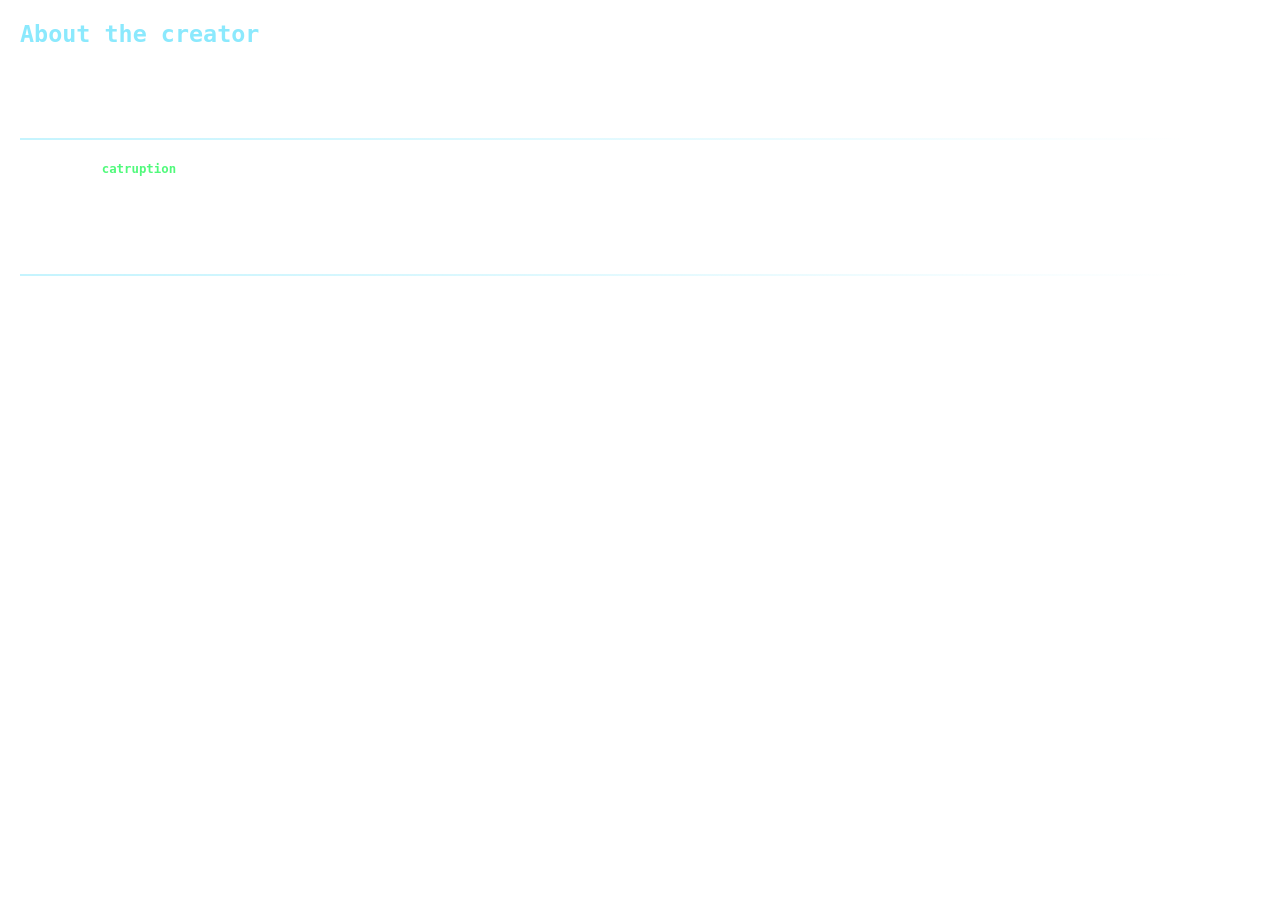
<file: windows/me.html>
<!DOCTYPE html>
<html>
<head>
    <meta charset="UTF-8">
    <style>
        body {
            margin: 0;
            padding: 0;
            color: white;
            font-family: monospace;
            background: transparent;
            position: relative;
            min-height: 100%;
        }

        /* Content wrapper with padding for the icon */
        .content-wrapper {
            padding: 20px;
            padding-right: 90px; /* Space for the corner icon */
            position: relative;
            min-height: 100%;
        }

        h1 {
            color: #8be9fd;
            margin-top: 0;
            font-size: 1.8em;
        }

        p {
            line-height: 1.6;
            margin-bottom: 15px;
            font-size: 0.95em;
        }

        .highlight {
            color: #50fa7b;
            font-weight: bold;
        }

        .emoji {
            font-size: 1.2em;
        }

        /* Decorative divider */
        .divider {
            border: none;
            height: 2px;
            background: linear-gradient(to right, rgba(139, 233, 253, 0.5), transparent);
            margin: 20px 0;
        }

        /* Responsive */
        @media (max-width: 600px) {
            .content-wrapper {
                padding: 15px;
                padding-right: 70px;
            }
            .corner-icon {
                width: 48px;
                height: 48px;
                top: 5px;
                right: 5px;
            }
            h1 {
                font-size: 1.4em;
            }
            p {
                font-size: 0.85em;
            }
        }
    </style>
</head>
<body>
    <div class="content-wrapper">
        <h1>About the creator</h1>

        <p>Hello, welcome to the world of my creation.</p>

        <p>
            This place serves as a small area to call my own and to feel at home,
            i'll be sharing a lot about myself and my adventures here--so make sure to tune in.
        </p>

        <hr class="divider">

        <p>
            My name is <span class="highlight">catruption</span> and i'm 21, currently couch surfing with a friend,
            trying to improve my mental health after moving out of my parents' house.
        </p>

        <p>
            You know how it is i guess,
            it's still fun to create on occasion but i can often ruin it by being overly critical
            and betting that the next thing will make me feel seen.
            i mean- that's literally the purpose of this website!
            I'm trying to come to terms that to for this website to be a smile of a friend or some randoms face for even a moment-
            maybe that would be enough for me..?
        </p>

        <hr class="divider">

        <p>
            I of course can't be there in person,
            so i left my creation to stay here and answer anything you may with to know.
            If you want to ask questions- you know where to find me,
            at-least when i finally put in a socials button. Maybe later...
        </p>

        <p>
            <span class="emoji"></span> By the way- sorry about the window buttons,
            i'm still working on this website.
        </p>

        <!-- Small signature -->
        <div style="margin-top: 30px; text-align: right; opacity: 0.6; font-size: 0.8em;">
            — catruption
        </div>
    </div>
</body>
</html>
</file>
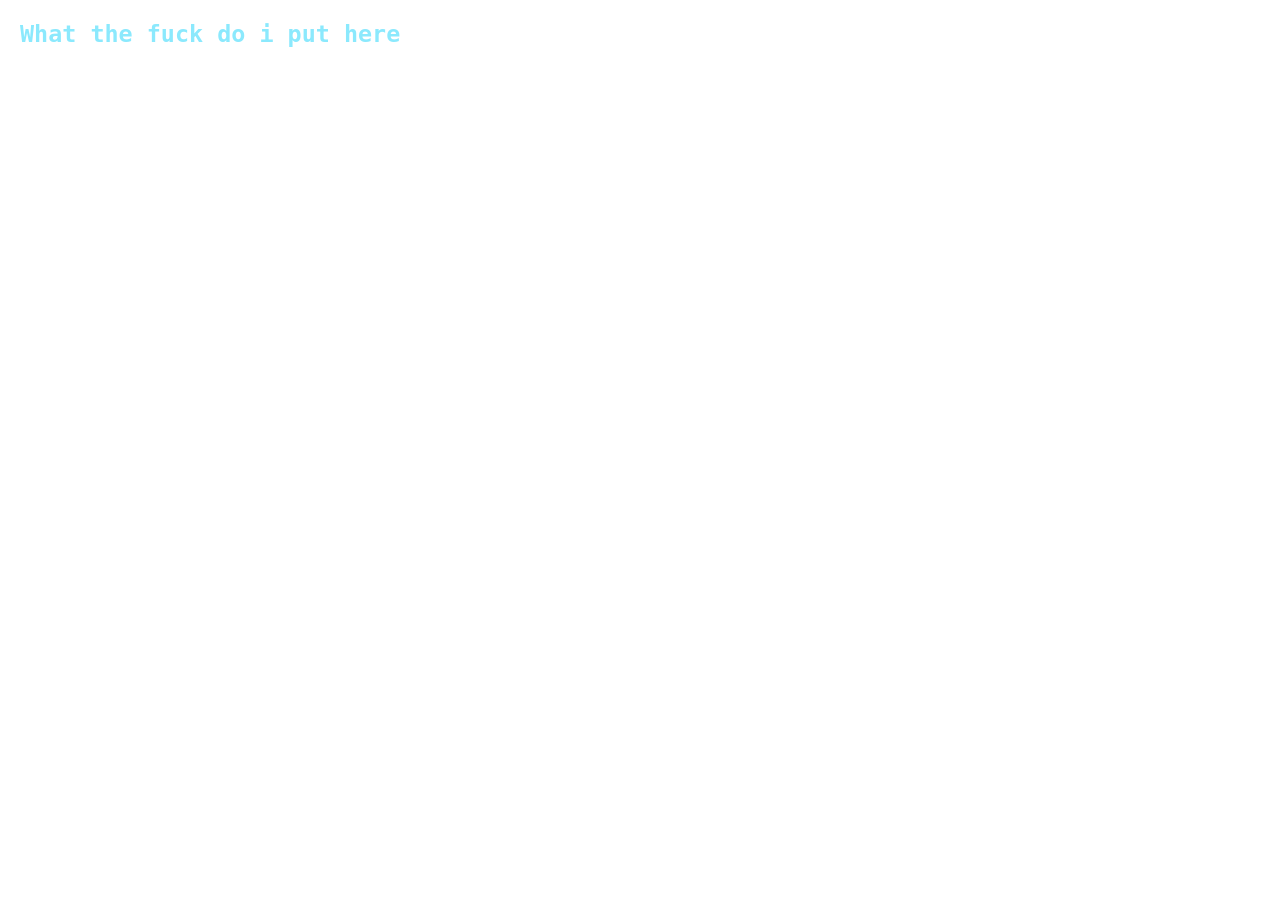
<file: windows/music.html>
<!DOCTYPE html>
<html>
<head>
    <meta charset="UTF-8">
    <style>
        body {
            margin: 0;
            padding: 0;
            color: white;
            font-family: monospace;
            background: transparent;
            position: relative;
            min-height: 100%;
        }

        /* Content wrapper with padding for the icon */
        .content-wrapper {
            padding: 20px;
            padding-right: 90px; /* Space for the corner icon */
            position: relative;
            min-height: 100%;
        }

        h1 {
            color: #8be9fd;
            margin-top: 0;
            font-size: 1.8em;
        }

        p {
            line-height: 1.6;
            margin-bottom: 15px;
            font-size: 0.95em;
        }

        .highlight {
            color: #50fa7b;
            font-weight: bold;
        }

        .emoji {
            font-size: 1.2em;
        }

        /* Decorative divider */
        .divider {
            border: none;
            height: 2px;
            background: linear-gradient(to right, rgba(139, 233, 253, 0.5), transparent);
            margin: 20px 0;
        }

        /* Responsive */
        @media (max-width: 600px) {
            .content-wrapper {
                padding: 15px;
                padding-right: 70px;
            }
            .corner-icon {
                width: 48px;
                height: 48px;
                top: 5px;
                right: 5px;
            }
            h1 {
                font-size: 1.4em;
            }
            p {
                font-size: 0.85em;
            }
        }
    </style>
</head>
<body>
    <div class="content-wrapper">
        <h1>What the fuck do i put here</h1>
    </div>
</body>
</html>
</file>
